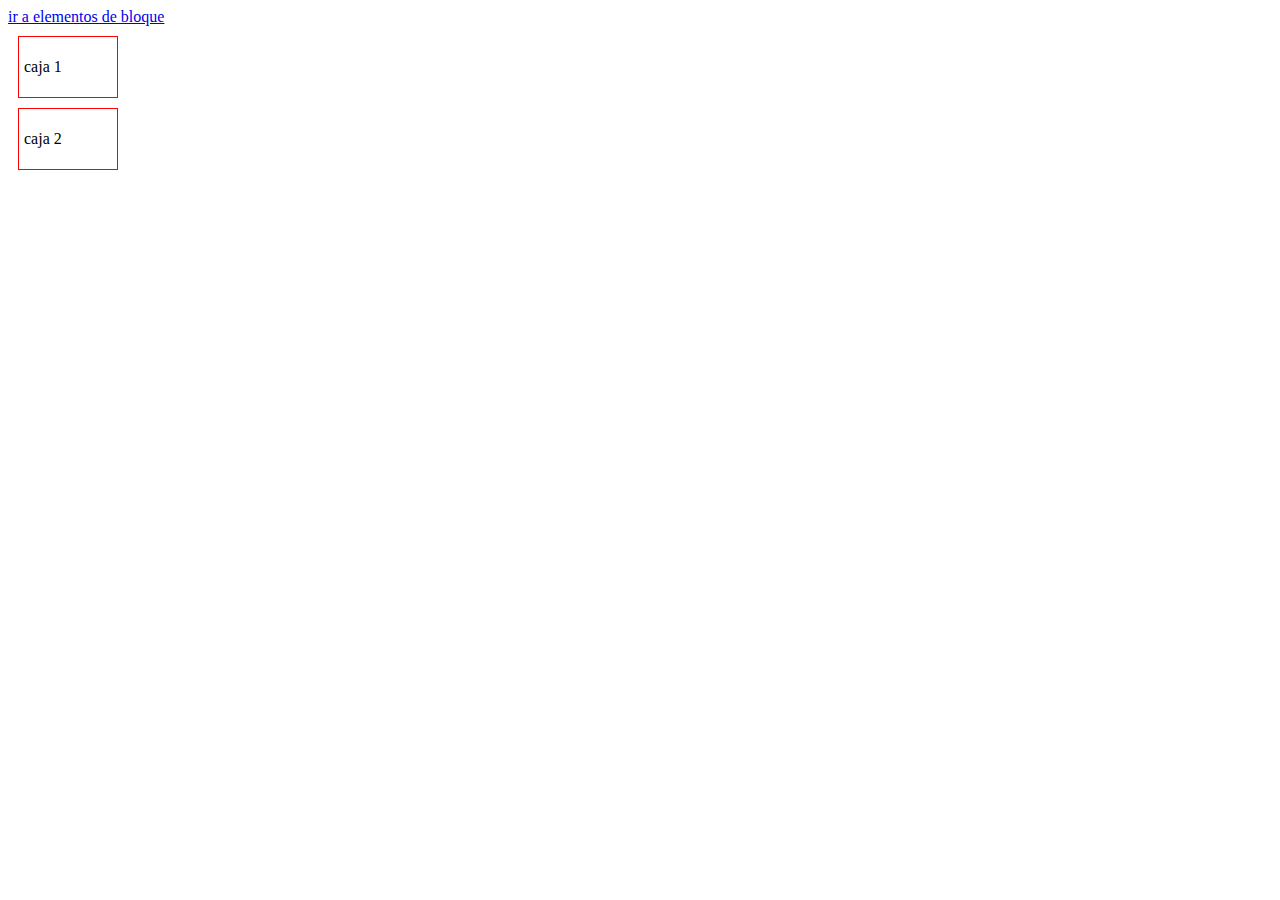
<file: index.html>
<!DOCTYPE html>
<html lang="es-mx">
<head>
    <meta charset="UTF-8">
    <meta name="viewport" content="width=device-width, initial-scale=1.0">
    <title>Box Model</title>
    <link rel="stylesheet" href="assets/css/ejercicio_1.css">
</head>
<body>
    <a href="assets/html/ejercicio_2.html"> ir a elementos de bloque</a>
    <div class="cajas">
        <p>caja 1</p>
    </div>
    <div class="cajas">
        <p>caja 2</p>
    </div>
</body>
</html>
</file>
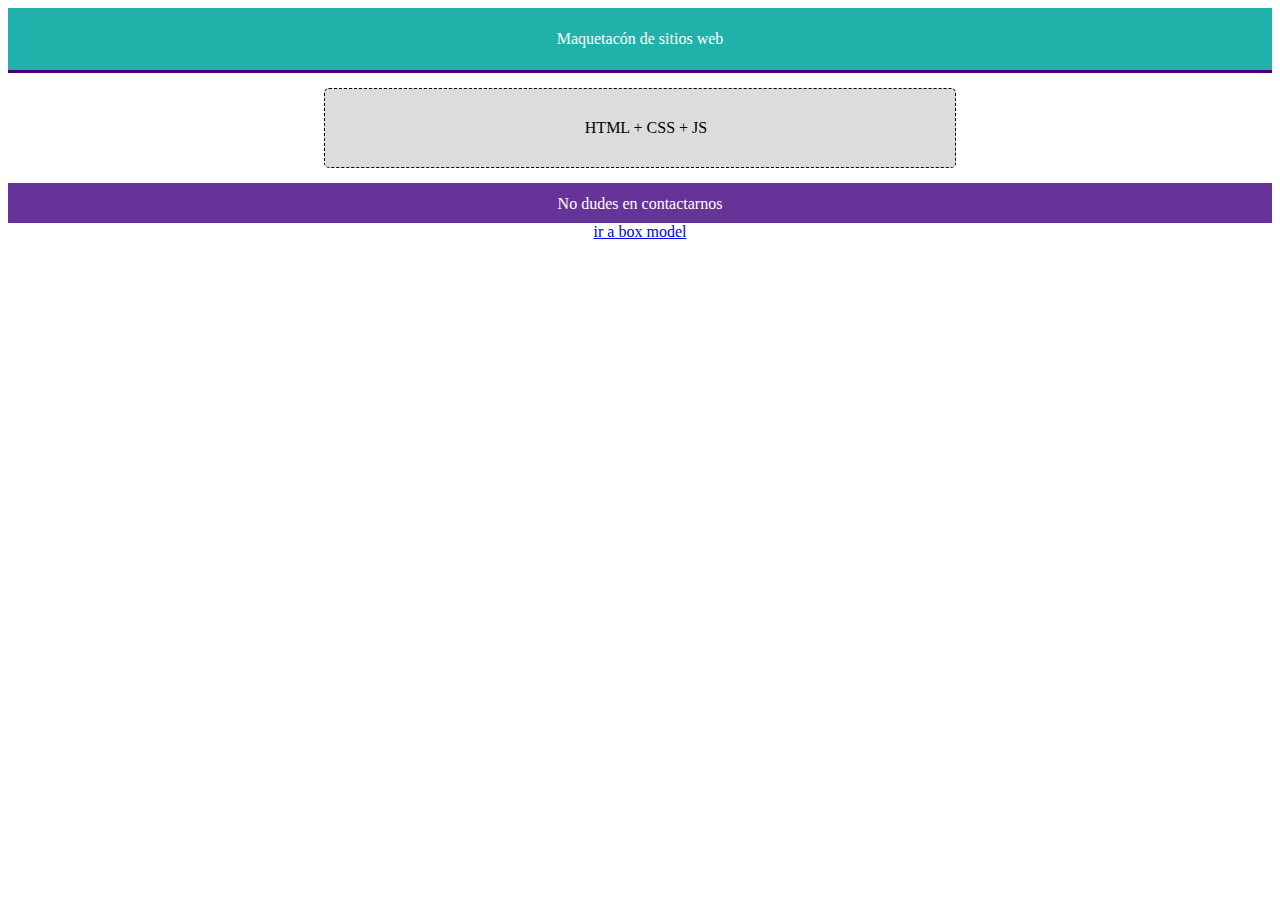
<file: assets/html/ejercicio_2.html>
<!DOCTYPE html>
<html lang="en">
<head>
    <meta charset="UTF-8">
    <meta name="viewport" content="width=device-width, initial-scale=1.0">
    <title>Elementos de bloque</title>
    <link rel="stylesheet" href="../css/ejercicio_2.css">
</head>
<body>
    <header>Maquetacón de sitios web</header>

    <section>HTML + CSS + JS</section>

    <footer>No dudes en contactarnos</footer>
    <a href="../../index.html">ir a box model</a>
</body>
</html>
</file>
<file: assets/css/ejercicio_1.css>
.cajas { 
    border: 1px solid red;
    padding: 5px;
    margin: 10px;
    width: 100px;
    box-sizing: border-box;
}
</file>
<file: assets/css/ejercicio_2.css>
header {
    background-color: lightseagreen;
    color: white;
    background-size: 28px;
    border-bottom: 3px solid indigo;
    padding: 22px;
    margin-bottom: 15px;
    text-align: center;
    box-sizing: border-box;
}

section {
    width: 50%;
    margin-left: 25%;
    background-color: gainsboro;
    margin-bottom: 15px;
    padding-left: 12px;
    padding-top: 30px;
    padding-bottom: 30px;
    border: 1px dashed black;
    border-radius: 5px;
    text-align: center;
    box-sizing: border-box;
}

footer {
    background-color: rebeccapurple;
    color: white;
    border-top: 1px lightseagreen;
    padding: 12px;
    height: 40px;
    text-align: center;
    box-sizing: border-box;
}

a {
    display: flex;
    justify-content: center;
}
</file>
